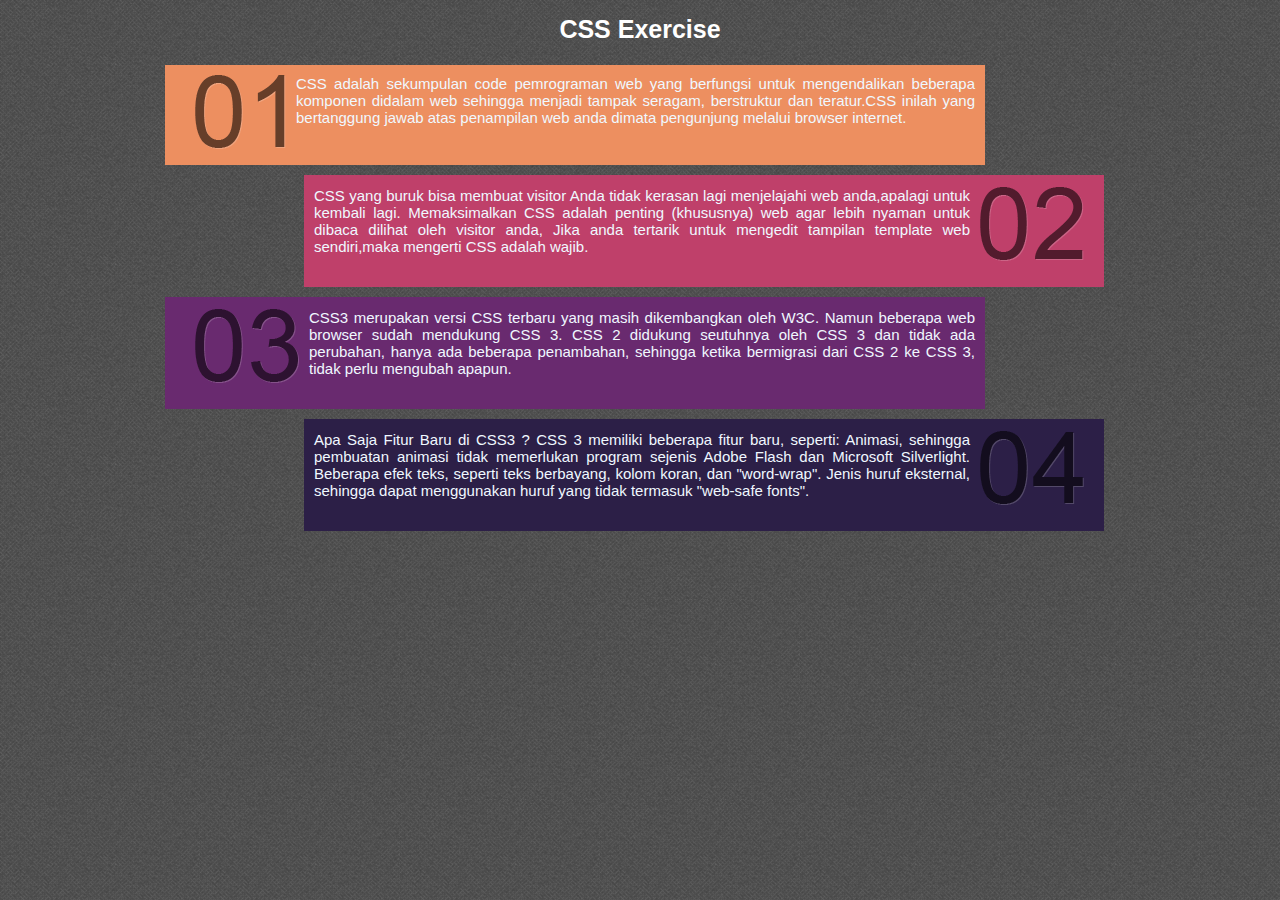
<file: HTML Exercise & Kuis/Aditya_Exercise_2/index.html>
<!DOCTYPE html>
<html>
  <head>
    <title>Exercise 2</title>
    <link rel="stylesheet" href="styles/styles.css" />
  </head>

  <body>
    <div id="wrapper">
      <div id="header">
        <h1>CSS Exercise</h1>
      </div>
      <div id="p1">
        <p>
          <img src="images/exercises_01.png" />CSS adalah sekumpulan code
          pemrograman web yang berfungsi untuk mengendalikan beberapa komponen
          didalam web sehingga menjadi tampak seragam, berstruktur dan
          teratur.CSS inilah yang bertanggung jawab atas penampilan web anda
          dimata pengunjung melalui browser internet.
        </p>
      </div>
      <div id="p2">
        <p>
          <img src="images/exercises_02.png" />CSS yang buruk bisa membuat
          visitor Anda tidak kerasan lagi menjelajahi web anda,apalagi untuk
          kembali lagi. Memaksimalkan CSS adalah penting (khususnya) web agar
          lebih nyaman untuk dibaca dilihat oleh visitor anda, Jika anda
          tertarik untuk mengedit tampilan template web sendiri,maka mengerti
          CSS adalah wajib.
        </p>
      </div>
      <div id="p3">
        <p>
          <img src="images/exercises_03.png" />CSS3 merupakan versi CSS terbaru
          yang masih dikembangkan oleh W3C. Namun beberapa web browser sudah
          mendukung CSS 3. CSS 2 didukung seutuhnya oleh CSS 3 dan tidak ada
          perubahan, hanya ada beberapa penambahan, sehingga ketika bermigrasi
          dari CSS 2 ke CSS 3, tidak perlu mengubah apapun.
        </p>
      </div>
      <div id="p4">
        <p>
          <img src="images/exercises_04.png" />Apa Saja Fitur Baru di CSS3 ? CSS
          3 memiliki beberapa fitur baru, seperti: Animasi, sehingga pembuatan
          animasi tidak memerlukan program sejenis Adobe Flash dan Microsoft
          Silverlight. Beberapa efek teks, seperti teks berbayang, kolom koran,
          dan "word-wrap". Jenis huruf eksternal, sehingga dapat menggunakan
          huruf yang tidak termasuk "web-safe fonts".
        </p>
      </div>
    </div>
  </body>
</html>
</file>
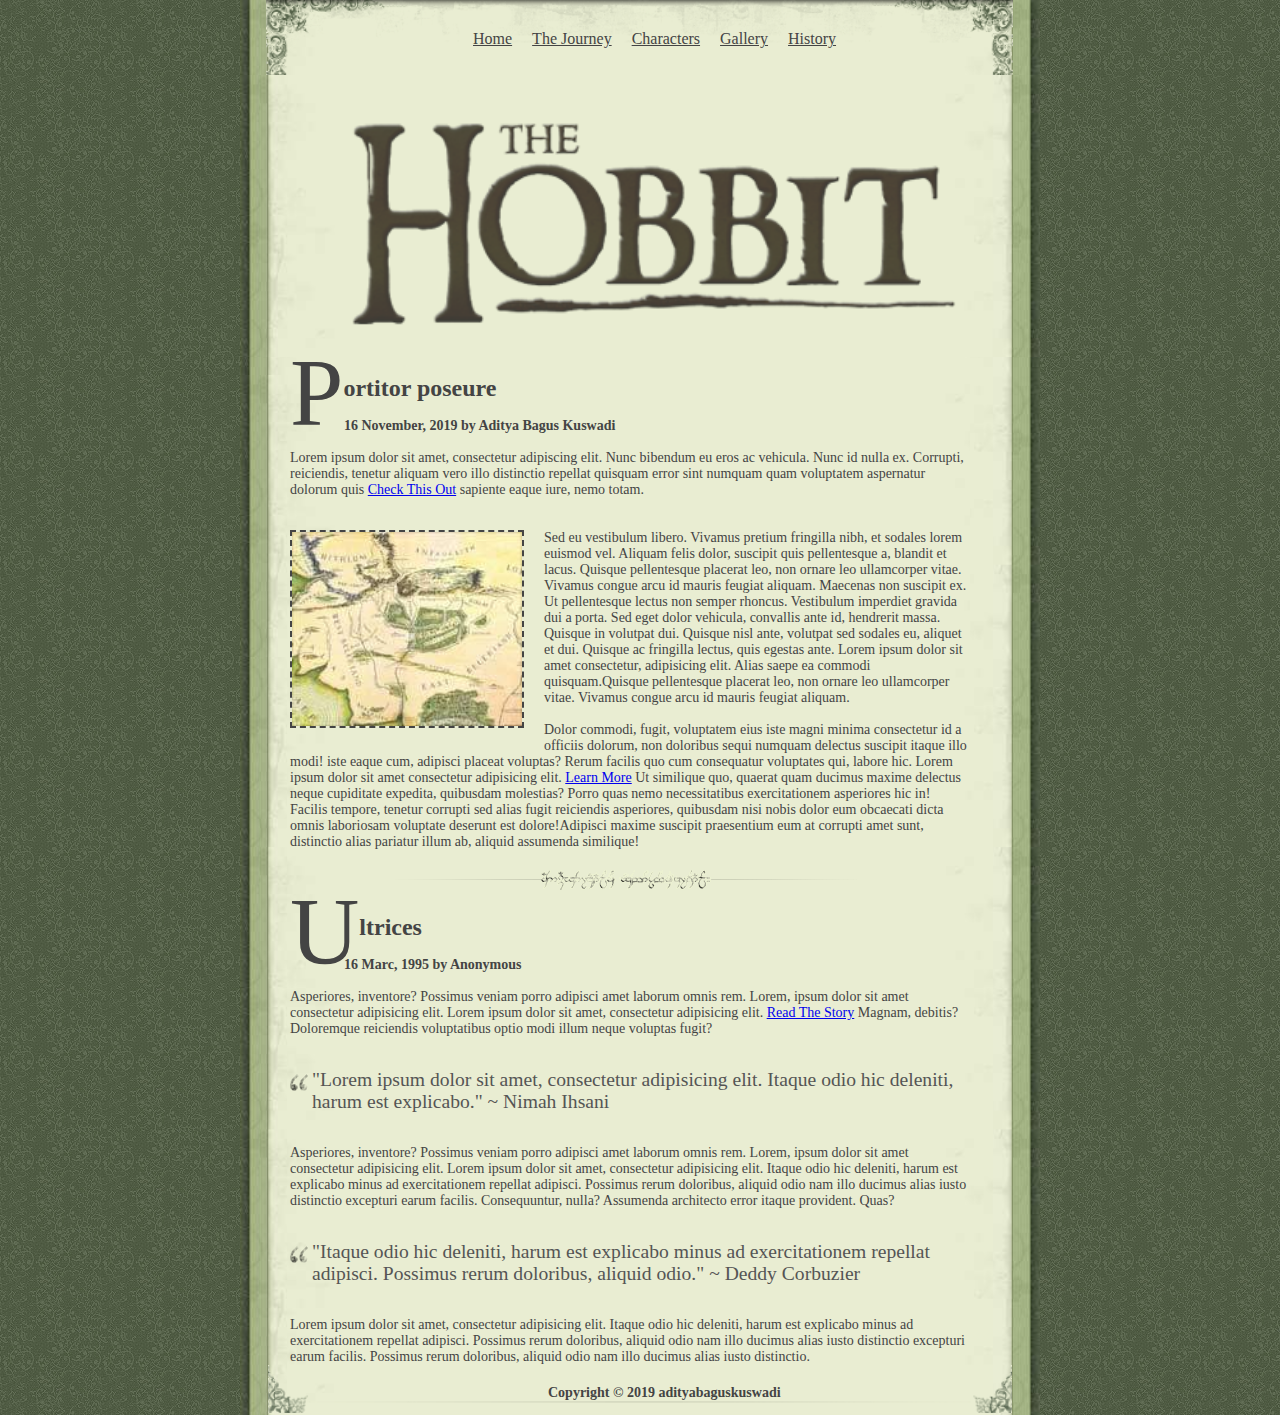
<file: HTML Exercise & Kuis/Aditya_Exercise_3/index.html>
<!DOCTYPE html>
<html>

<head>
  <meta charset="utf-8" />
  <meta http-equiv="X-UA-Compatible" content="IE=edge" />
</head>

<head>
  <title>Exercise 3</title>
  <link rel="stylesheet" href="styles/style.css" />
</head>

<body>
  <div id="wrapper">
    <div id="menu">
      <div id="menu_menu">
        <!-- Start Wrapper -->
        <ul>
          <li><a href="index.html">Home</a></li>
          <li><a href="#">The Journey</a></li>
          <li><a href="#">Characters</a></li>
          <li><a href="#">Gallery</a></li>
          <li><a href="#">History</a></li>
        </ul>
        <!-- End Wrapper -->
      </div>
    </div>
    <div id="top-image">
      <!-- Start top-image -->
      <div id="image">
        <img src="images/head_top_logo-hobbit.png" />
      </div>
      <!-- End top-image -->
    </div>
    <div id="content-master">
      <div id="content">
        <!-- Start content -->
        <h1>Portitor poseure</h1>
        <br />
        <h2>16 November, 2019 by Aditya Bagus Kuswadi</h2>
        <br />
        <p>
          Lorem ipsum dolor sit amet, consectetur adipiscing elit. Nunc
          bibendum eu eros ac vehicula. Nunc id nulla ex. Corrupti,
          reiciendis, tenetur aliquam vero illo distinctio repellat quisquam
          error sint numquam quam voluptatem aspernatur dolorum quis
          <a href="#">Check This Out</a> sapiente eaque iure, nemo totam.
        </p>
        <br /><br />
        <img src="images/map.jpg" id="gambar_map" />
        <p>
          Sed eu vestibulum libero. Vivamus pretium fringilla nibh, et sodales
          lorem euismod vel. Aliquam felis dolor, suscipit quis pellentesque
          a, blandit et lacus. Quisque pellentesque placerat leo, non ornare
          leo ullamcorper vitae. Vivamus congue arcu id mauris feugiat
          aliquam. Maecenas non suscipit ex. Ut pellentesque lectus non semper
          rhoncus. Vestibulum imperdiet gravida dui a porta. Sed eget dolor
          vehicula, convallis ante id, hendrerit massa. Quisque in volutpat
          dui. Quisque nisl ante, volutpat sed sodales eu, aliquet et dui.
          Quisque ac fringilla lectus, quis egestas ante. Lorem ipsum dolor
          sit amet consectetur, adipisicing elit. Alias saepe ea commodi
          quisquam.Quisque pellentesque placerat leo, non ornare leo
          ullamcorper vitae. Vivamus congue arcu id mauris feugiat aliquam.
        </p>
        <br />
        <p>
          Dolor commodi, fugit, voluptatem eius iste magni minima consectetur
          id a officiis dolorum, non doloribus sequi numquam delectus suscipit
          itaque illo modi! iste eaque cum, adipisci placeat voluptas? Rerum
          facilis quo cum consequatur voluptates qui, labore hic. Lorem ipsum
          dolor sit amet consectetur adipisicing elit.
          <a href="#">Learn More</a> Ut similique quo, quaerat quam ducimus
          maxime delectus neque cupiditate expedita, quibusdam molestias?
          Porro quas nemo necessitatibus exercitationem asperiores hic in!
          Facilis tempore, tenetur corrupti sed alias fugit reiciendis
          asperiores, quibusdam nisi nobis dolor eum obcaecati dicta omnis
          laboriosam voluptate deserunt est dolore!Adipisci maxime suscipit
          praesentium eum at corrupti amet sunt, distinctio alias pariatur
          illum ab, aliquid assumenda similique!
        </p>
        <div class="divider">
          <img src="images/divider.gif" />
        </div>
        <h1>Ultrices</h1>
        <br />
        <h2>16 Marc, 1995 by Anonymous</h2>
        <br />
        <p>
          Asperiores, inventore? Possimus veniam porro adipisci amet laborum
          omnis rem. Lorem, ipsum dolor sit amet consectetur adipisicing elit.
          Lorem ipsum dolor sit amet, consectetur adipisicing elit.
          <a href="#">Read The Story</a> Magnam, debitis? Doloremque
          reiciendis voluptatibus optio modi illum neque voluptas fugit?
        </p>
        <br /><br />
        <blockquote>
          "Lorem ipsum dolor sit amet, consectetur adipisicing elit. Itaque
          odio hic deleniti, harum est explicabo." ~ Nimah Ihsani
        </blockquote>
        <br /><br />
        <p>
          Asperiores, inventore? Possimus veniam porro adipisci amet laborum
          omnis rem. Lorem, ipsum dolor sit amet consectetur adipisicing elit.
          Lorem ipsum dolor sit amet, consectetur adipisicing elit. Itaque
          odio hic deleniti, harum est explicabo minus ad exercitationem
          repellat adipisci. Possimus rerum doloribus, aliquid odio nam illo
          ducimus alias iusto distinctio excepturi earum facilis.
          Consequuntur, nulla? Assumenda architecto error itaque provident.
          Quas?
        </p>
        <br /><br />
        <blockquote>
          "Itaque odio hic deleniti, harum est explicabo minus ad
          exercitationem repellat adipisci. Possimus rerum doloribus, aliquid
          odio." ~ Deddy Corbuzier
        </blockquote>
        <br /><br />
        <p>
          Lorem ipsum dolor sit amet, consectetur adipisicing elit. Itaque
          odio hic deleniti, harum est explicabo minus ad exercitationem
          repellat adipisci. Possimus rerum doloribus, aliquid odio nam illo
          ducimus alias iusto distinctio excepturi earum facilis. Possimus
          rerum doloribus, aliquid odio nam illo ducimus alias iusto
          distinctio.
        </p>

        <!-- End content -->
      </div>
    </div>
    <div id="footer-master">
      <div id="footer_isi">
        <!-- Start footer -->
        <strong>Copyright &copy; 2019 adityabaguskuswadi</strong>
        <!-- End footer -->
      </div>
    </div>
  </div>
</body>

</html>
</file>
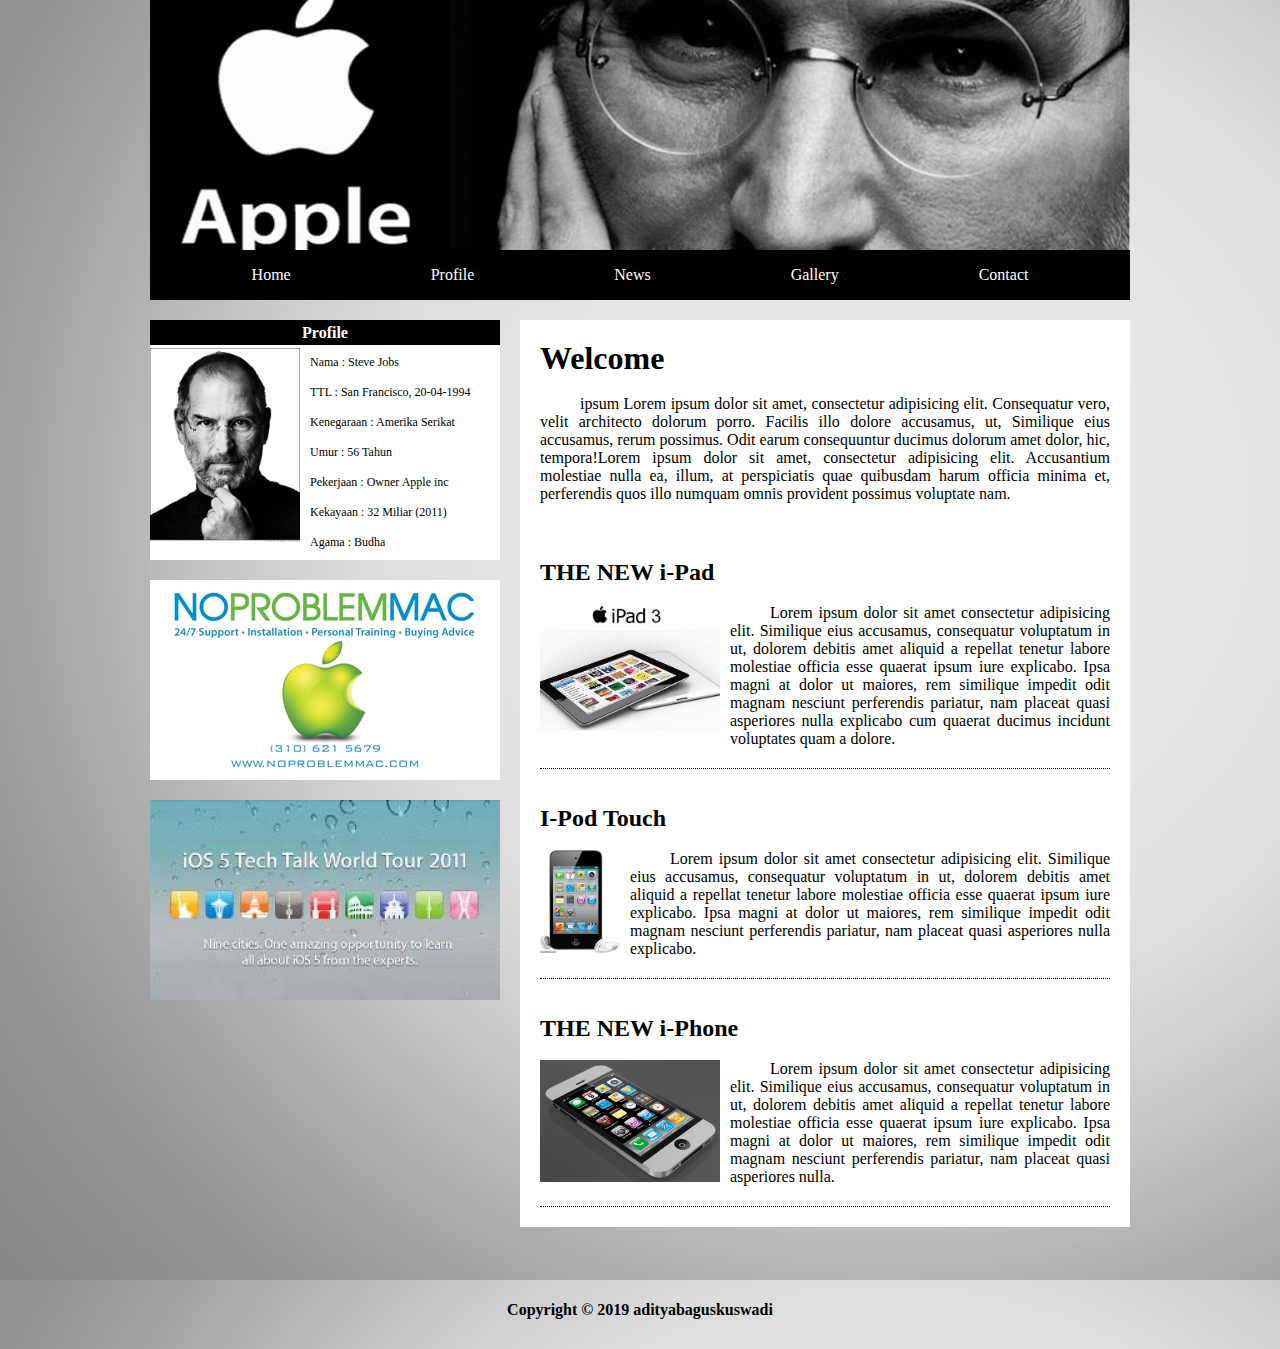
<file: HTML Exercise & Kuis/Aditya_Exercise_4/index.html>
<!DOCTYPE html>
<html>

<head>
  <meta charset="utf-8" />
  <meta http-equiv="X-UA-Compatible" content="IE=edge" />
</head>
<title>Exercises 4</title>
<link rel="stylesheet" href="styles.css" />
</head>

<body>
  <div class="content" id="header">
    <div class="img-header"></div>
    <div class="nav">
      <ul>
        <li><a href="">Home</a></li>
        <li><a href="">Profile</a></li>
        <li><a href="">News</a></li>
        <li><a href="">Gallery</a></li>
        <li><a href="">Contact</a></li>
      </ul>
    </div>
  </div>
  <div class="content" id="content">
    <div class="left">
      <div class="tag-head">
        <h4>Profile</h4>
      </div>
      <div class="row">
        <div class="foto-profile">
          <img src="images/10974v7-max-250x250.jpg" alt="" width="150" />
        </div>
        <div class="desk">
          <div>
            Nama : Steve Jobs
            <br />
            <br />
            TTL : San Francisco, 20-04-1994
            <br />
            <br />
            Kenegaraan : Amerika Serikat
            <br />
            <br />
            Umur : 56 Tahun
            <br />
            <br />
            Pekerjaan : Owner Apple inc
            <br />
            <br />
            Kekayaan : 32 Miliar (2011)
            <br />
            <br />
            Agama : Budha
          </div>
        </div>
      </div>
      <div class="row">
        <img src="images/noproblemmac.jpeg" alt="" />
      </div>
      <div class="row">
        <img src="images/thumb.php.jpg" alt="" />
      </div>
    </div>
    <div class="right">
      <h1>Welcome</h1>
      <br />
      <p align="justify" class="p">
        ipsum Lorem ipsum dolor sit amet, consectetur adipisicing elit.
        Consequatur vero, velit architecto dolorum porro. Facilis illo dolore
        accusamus, ut, Similique eius accusamus, rerum possimus. Odit earum
        consequuntur ducimus dolorum amet dolor, hic, tempora!Lorem ipsum
        dolor sit amet, consectetur adipisicing elit. Accusantium molestiae
        nulla ea, illum, at perspiciatis quae quibusdam harum officia minima
        et, perferendis quos illo numquam omnis provident possimus voluptate
        nam.
      </p>
      <br /><br />
      <h2>THE NEW i-Pad</h2>
      <br />
      <img src="images/ipad3-2.jpg" alt="" width="180" class="ipad" />
      <p align="justify" class="pdot p">
        Lorem ipsum dolor sit amet consectetur adipisicing elit. Similique
        eius accusamus, consequatur voluptatum in ut, dolorem debitis amet
        aliquid a repellat tenetur labore molestiae officia esse quaerat ipsum
        iure explicabo. Ipsa magni at dolor ut maiores, rem similique impedit
        odit magnam nesciunt perferendis pariatur, nam placeat quasi
        asperiores nulla explicabo cum quaerat ducimus incidunt voluptates
        quam a dolore.
      </p>
      <br /><br />
      <h2>I-Pod Touch</h2>
      <br />
      <img src="images/ipod-touch-4g.jpg" alt="" width="80" class="ipod" />
      <p align="justify" class="pdot p">
        Lorem ipsum dolor sit amet consectetur adipisicing elit. Similique
        eius accusamus, consequatur voluptatum in ut, dolorem debitis amet
        aliquid a repellat tenetur labore molestiae officia esse quaerat ipsum
        iure explicabo. Ipsa magni at dolor ut maiores, rem similique impedit
        odit magnam nesciunt perferendis pariatur, nam placeat quasi
        asperiores nulla explicabo.
      </p>
      <br /><br />
      <h2>THE NEW i-Phone</h2>
      <br />
      <img src="images/iphone-5-release-date.png" alt="" class="iphone" width="180" />
      <p align="justify" class="pdot p">
        Lorem ipsum dolor sit amet consectetur adipisicing elit. Similique
        eius accusamus, consequatur voluptatum in ut, dolorem debitis amet
        aliquid a repellat tenetur labore molestiae officia esse quaerat ipsum
        iure explicabo. Ipsa magni at dolor ut maiores, rem similique impedit
        odit magnam nesciunt perferendis pariatur, nam placeat quasi
        asperiores nulla.
      </p>
    </div>
  </div>
  <br />
  <div class="content" id="footer">
    <br /><br />
    <center>
      <p><strong> Copyright &copy; 2019 adityabaguskuswadi </strong></p>
    </center>
  </div>
</body>

</html>
</file>
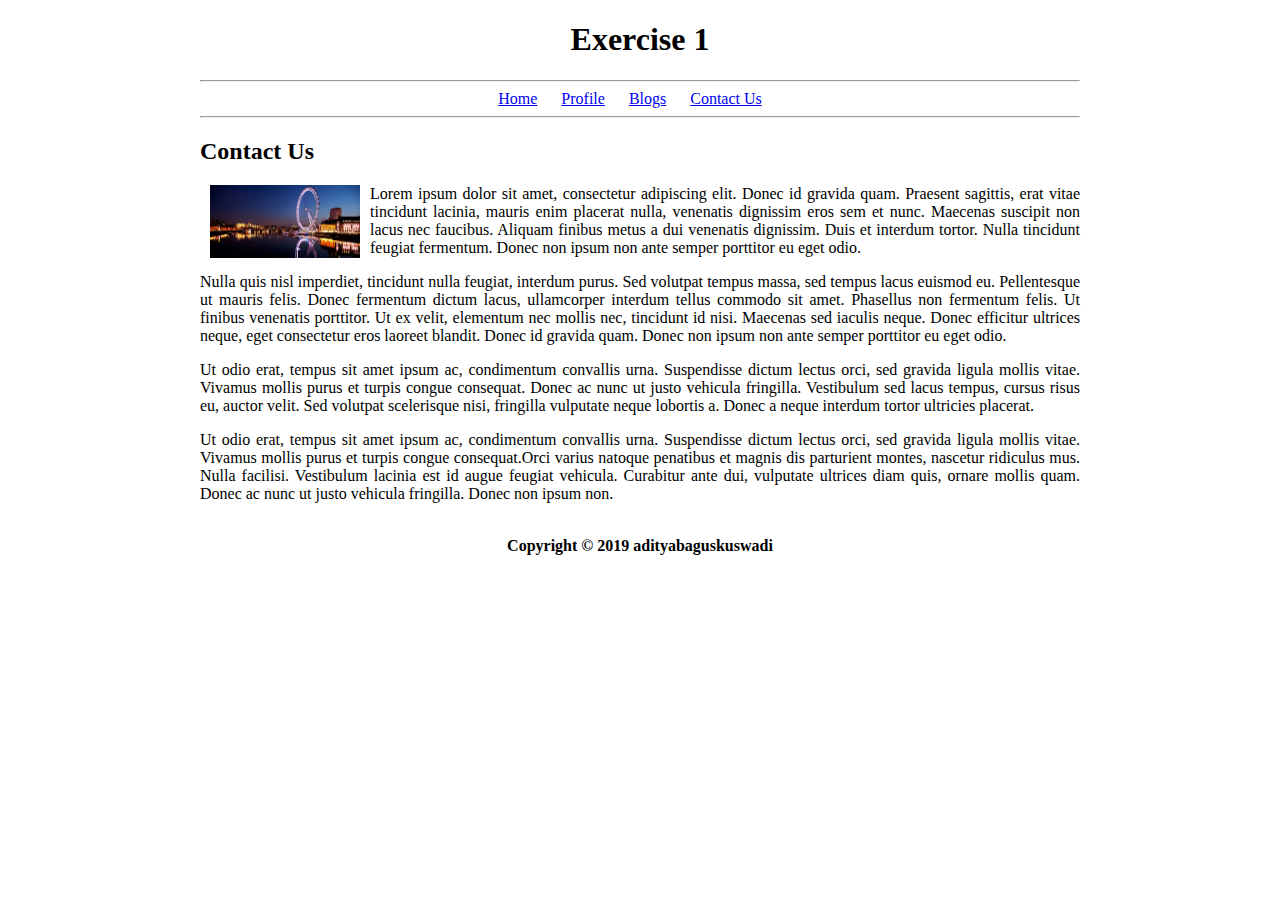
<file: HTML Exercise & Kuis/Aditya_Exercise_1/Contact Us.html>
<!doctype html>
<html>
  <head>
    <meta charset="utf-8">
    <title> Exercise 1 </title>
  </head>
  <body leftmargin="200" rightmargin="200">
    <center>
    <h1>Exercise 1</h1>
    </center>
    <hr>
    <center>
        <a href="Index.html">Home</a>&nbsp;&nbsp;&nbsp;&nbsp;&nbsp;
        <a href="Profile.html">Profile</a>&nbsp;&nbsp;&nbsp;&nbsp;&nbsp;
        <a href="Blogs.html">Blogs</a>&nbsp;&nbsp;&nbsp;&nbsp;&nbsp;
        <a href="Contact Us.html">Contact Us</a>&nbsp;&nbsp;&nbsp;&nbsp;&nbsp;
    </center>
    <hr>
    <h2>Contact Us</h2>
    <p align="justify"><img src="images/gopego_london.jpg" width="150" align="left" hspace="10"> Lorem ipsum dolor sit amet, consectetur adipiscing elit. Donec id gravida quam. Praesent sagittis, erat vitae tincidunt lacinia, mauris enim placerat nulla, venenatis dignissim eros sem et nunc. Maecenas suscipit non lacus nec faucibus. Aliquam finibus metus a dui venenatis dignissim. Duis et interdum tortor. Nulla tincidunt feugiat fermentum. Donec non ipsum non ante semper porttitor eu eget odio. </p>
    <p align="justify"> Nulla quis nisl imperdiet, tincidunt nulla feugiat, interdum purus. Sed volutpat tempus massa, sed tempus lacus euismod eu. Pellentesque ut mauris felis. Donec fermentum dictum lacus, ullamcorper interdum tellus commodo sit amet. Phasellus non fermentum felis. Ut finibus venenatis porttitor. Ut ex velit, elementum nec mollis nec, tincidunt id nisi. Maecenas sed iaculis neque. Donec efficitur ultrices neque, eget consectetur eros laoreet blandit. Donec id gravida quam. Donec non ipsum non ante semper porttitor eu eget odio. </p>
    <p align="justify"> Ut odio erat, tempus sit amet ipsum ac, condimentum convallis urna. Suspendisse dictum lectus orci, sed gravida ligula mollis vitae. Vivamus mollis purus et turpis congue consequat. Donec ac nunc ut justo vehicula fringilla. Vestibulum sed lacus tempus, cursus risus eu, auctor velit. Sed volutpat scelerisque nisi, fringilla vulputate neque lobortis a. Donec a neque interdum tortor ultricies placerat. </p>
    <p align="justify"> Ut odio erat, tempus sit amet ipsum ac, condimentum convallis urna. Suspendisse dictum lectus orci, sed gravida ligula mollis vitae. Vivamus mollis purus et turpis congue consequat.Orci varius natoque penatibus et magnis dis parturient montes, nascetur ridiculus mus. Nulla facilisi. Vestibulum lacinia est id augue feugiat vehicula. Curabitur ante dui, vulputate ultrices diam quis, ornare mollis quam.  Donec ac nunc ut justo vehicula fringilla. Donec non ipsum non. </p>
    <br>
  </body>
  <center>
      <strong> Copyright &copy; 2019 adityabaguskuswadi</strong>
  </center>
</html>
</file>
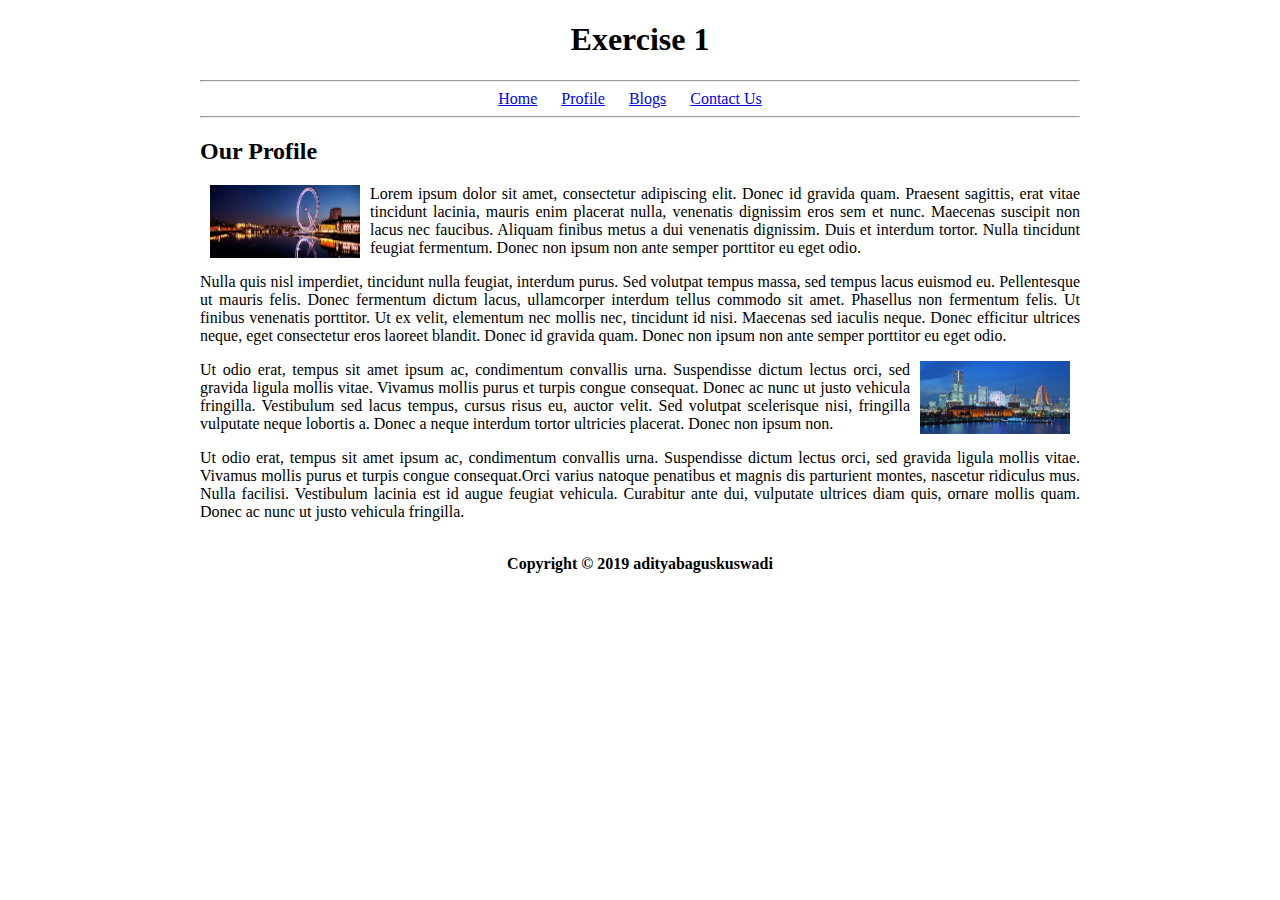
<file: HTML Exercise & Kuis/Aditya_Exercise_1/Profile.html>
<!doctype html>
<html>

<head>
  <meta charset="utf-8">
  <title> Exercise 1 </title>
</head>

<body leftmargin="200" rightmargin="200">
  <center>
    <h1>Exercise 1</h1>
  </center>
  <hr>
  <center>
    <a href="Index.html">Home</a>&nbsp;&nbsp;&nbsp;&nbsp;&nbsp;
    <a href="Profile.html">Profile</a>&nbsp;&nbsp;&nbsp;&nbsp;&nbsp;
    <a href="Blogs.html">Blogs</a>&nbsp;&nbsp;&nbsp;&nbsp;&nbsp;
    <a href="Contact Us.html">Contact Us</a>&nbsp;&nbsp;&nbsp;&nbsp;&nbsp;
  </center>
  <hr>
  <h2>Our Profile</h2>
  <p align="justify"><img src="images/gopego_london.jpg" width="150" align="left" hspace="10"> Lorem ipsum dolor sit
    amet, consectetur adipiscing elit. Donec id gravida quam. Praesent sagittis, erat vitae tincidunt lacinia, mauris
    enim placerat nulla, venenatis dignissim eros sem et nunc. Maecenas suscipit non lacus nec faucibus. Aliquam finibus
    metus a dui venenatis dignissim. Duis et interdum tortor. Nulla tincidunt feugiat fermentum. Donec non ipsum non
    ante semper porttitor eu eget odio. </p>
  <p align="justify"> Nulla quis nisl imperdiet, tincidunt nulla feugiat, interdum purus. Sed volutpat tempus massa, sed
    tempus lacus euismod eu. Pellentesque ut mauris felis. Donec fermentum dictum lacus, ullamcorper interdum tellus
    commodo sit amet. Phasellus non fermentum felis. Ut finibus venenatis porttitor. Ut ex velit, elementum nec mollis
    nec, tincidunt id nisi. Maecenas sed iaculis neque. Donec efficitur ultrices neque, eget consectetur eros laoreet
    blandit. Donec id gravida quam. Donec non ipsum non ante semper porttitor eu eget odio. </p>
  <p align="justify"><img src="images/gopego_yokohama.jpg" width="150" align="right" hspace="10"> Ut odio erat, tempus
    sit amet ipsum ac, condimentum convallis urna. Suspendisse dictum lectus orci, sed gravida ligula mollis vitae.
    Vivamus mollis purus et turpis congue consequat. Donec ac nunc ut justo vehicula fringilla. Vestibulum sed lacus
    tempus, cursus risus eu, auctor velit. Sed volutpat scelerisque nisi, fringilla vulputate neque lobortis a. Donec a
    neque interdum tortor ultricies placerat. Donec non ipsum non. </p>
  <p align="justify"> Ut odio erat, tempus sit amet ipsum ac, condimentum convallis urna. Suspendisse dictum lectus
    orci, sed gravida ligula mollis vitae. Vivamus mollis purus et turpis congue consequat.Orci varius natoque penatibus
    et magnis dis parturient montes, nascetur ridiculus mus. Nulla facilisi. Vestibulum lacinia est id augue feugiat
    vehicula. Curabitur ante dui, vulputate ultrices diam quis, ornare mollis quam. Donec ac nunc ut justo vehicula
    fringilla. </p>
  <br>
</body>
<center>
  <strong> Copyright &copy; 2019 adityabaguskuswadi</strong>
</center>

</html>
</file>
<file: HTML Exercise & Kuis/Aditya_Exercise_2/styles/styles.css>
@charset "utf-8";
/* CSS Document */

* {
    margin: 0px;
    padding: 0px;
    font-size: 15px;
    font-family: "Segoe UI", Tahoma, Geneva, Verdana, sans-serif;
    color: aliceblue;
}

body {
    background-image: url(../images/tweed.png);
}

#wrapper {
    width: 950px;
    height: 650px;
    margin: auto;
}

#wrapper #header {
    height: 50px;
    padding-top: 15px;
}

#wrapper #header h1 {
    font-size: 25px;
    color: #ffffff;
    text-align: center;
}

#wrapper #p1 {
    width: 800px;
    height: 90px;
    background-color: #ed8f60;
    padding-top: 10px;
    padding-left: 20px;
}

#wrapper #p2 {
    width: 800px;
    height: 80px;
    background-color: #bf406a;
    margin-top: 10px;
    padding-top: 12px;
    padding-bottom: 20px;
    margin-left: 139px;
}

#wrapper #p3 {
    width: 800px;
    height: 100px;
    background-color: #692a6f;
    margin-top: 10px;
    padding-top: 12px;
    padding-left: 20px;
}

#wrapper #p4 {
    width: 800px;
    height: 80px;
    background-color: #2c1f47;
    margin-top: 10px;
    margin-bottom: 50px;
    padding-top: 12px;
    padding-bottom: 20px;
    margin-left: 139px;
}

#wrapper #p1 p {
    text-align: justify;
    margin-bottom: 20px;
    margin-right: 10px;
}

#wrapper #p2 p {
    text-align: justify;
    margin-bottom: 20px;
    margin-right: 10px;
    padding-left: 10px;
}

#wrapper #p3 p {
    text-align: justify;
    margin-bottom: 20px;
    margin-right: 10px;
}

#wrapper #p4 p {
    text-align: justify;
    margin-bottom: 20px;
    margin-right: 10px;
    padding-left: 10px;
}

#wrapper #p1 p img {
    height: auto;
    float: left;
    margin-right: 10px;
    margin-left: 10px;
}

#wrapper #p2 p img {
    height: auto;
    float: right;
    margin-right: 10px;
    margin-left: 10px;
}

#wrapper #p3 p img {
    height: auto;
    float: left;
    margin-right: 10px;
    margin-left: 10px;
}

#wrapper #p4 p img {
    height: auto;
    float: right;
    margin-right: 10px;
    margin-left: 10px;
}
</file>
<file: HTML Exercise & Kuis/Aditya_Exercise_3/styles/style.css>
* {
    margin: 0px;
    padding: 0px;
    font-size: 14px;
    font-family: Cambria, Cochin, Georgia, Times, 'Times New Roman', serif;
}

body {
    background-image: url(../images/bg.jpg);
}

#wrapper {
    width: 800px;
    min-height: 650px;
    margin: auto;
    background-image: url(../images/bgcontainer.jpg);
    background-size: 800px;
}

#wrapper #menu {
    min-height: 75px;
    background-image: url(../images/bgcontent.gif);
    background-repeat: no-repeat;
    background-size: 747px;
    margin-left: 26px;
}

#wrapper #menu_menu {
    width: 400px;
    margin: auto;
}

#wrapper #menu ul {
    list-style-type: none;
}

#wrapper #menu ul li {
    text-align: center;
}

#wrapper #menu ul li a {
    float: left;
    font-family: 'Times New Roman', Times, serif;
    font-size: 16px;
    margin-top: 30px;
    display: block;
    margin-left: 20px;
    color: #444;
}

#wrapper #top-image {
    width: 800px;
    min-height: 300px;
    background-image: url(../images/bgcontainer.jpg);
    background-repeat: no-repeat;
    background-size: 800px;
}

#wrapper #top-image #image img {
    width: 700px;
    margin-left: 60px;
    margin-top: 30px;
}

#wrapper #content-master {
    background-image: url(../images/bgcontainer.jpg);
    background-repeat: no-repeat;
    background-size: 800px;
    width: 730px;
}

#wrapper #content-master #content {
    min-height: 650px;
    padding-left: 50px;
}

#wrapper #content-master #content h1 {
    color: #444;
    font-size: 24px;
    font-family: 'Times New Roman', Times, serif;
}

#wrapper #content-master #content h1::first-letter {
    font-family: 'Times New Roman', Times, serif;
    font-weight: 100;
    display: block;
    float: left;
    font-size: 4em;
    color: #444;
    line-height: 35px;
}

#wrapper #content-master #content h2 {
    font-family: 'Times New Roman', Times, serif;
    color: #444;
    margin-left: 54px;
}

#wrapper #content-master #content p {
    font-family: 'Times New Roman', Times, serif;
    color: #444;
}

#wrapper #content-master #content p a {
    font-family: 'Times New Roman', Times, serif;
}

#wrapper #content-master #content #gambar_map {
    width: 230px;
    height: auto;
    border: dashed #444 2px;
    float: left;
    margin-right: 20px;
    margin-bottom: 20px;
}

#wrapper #content-master #content .divider {
    margin: 20px auto;
    width: 560px;
}

#wrapper #content-master #content .divider img {
    height: 20px;
}

#wrapper #content-master #content blockquote {
    background: url(../images/quote.gif) no-repeat;
    color: #555;
    font: normal 1.4em serif;
    padding-left: 22px;
}

#wrapper #footer-master {
    min-height: 50px;
    background-image: url(../images/bgfooter.gif);
    background-repeat: no-repeat;
    background-size: 744px;
    margin-left: 28px;
}

#wrapper #footer-master #footer_isi {
    color: #444;
    margin: auto;
    margin-left: 280px;
    padding-top: 20px;
}
</file>
<file: HTML Exercise & Kuis/Aditya_Exercise_4/styles.css>
* {
	margin: 0;
	padding: 0;
	border: none;
	font-family: 'Times New Roman', Times, serif;
}

body {
	background: url('images/main_bg.gif');
}

.content {
	margin: 0 150px 0 150px;
}

#header {
	background-image: url(images/steve-jobs-face.jpg);
	background-position: right;
	background-repeat: no-repeat;
	background-size: cover;
	width: auto;
	height: 300px;
}

.img-header {
	background-image: url(images/logo-apple1.jpg);
	background-position: left;
	background-repeat: no-repeat;
	background-size: 300px 300px;
	width: 400px;
	height: 250px;
}

.nav {
	background-color: black;
	width: 100%;
	height: 50px;
}

.nav {
	display: flex;
	justify-content: center;
	align-items: center;
}

.nav ul li {
	list-style: none;
	float: left;
	padding: 0 70px 0 70px;
}

.nav ul li a {
	text-decoration: none;
	color: white;
}

#content {
	display: flex;
}

#content .left {
	margin: 20px 20px 20px 0;
}

#content .right {
	margin: 20px 0 20px 0;
	background-color: white;
	padding: 20px;
}

#content .left .row {
	margin: 0 0 20px 0;
	display: flex;
	background-color: white;
}

#content .left .row .foto-profile {
	position: relative;
	top: 3px;
}

#content .left .row .desk {
	margin: 10px;
	font-size: 12px;
}

#content .left .tag-head {
	position: relative;
	display: flex;
	flex-wrap: wrap;
	background-color: black;
	height: 25px;
	color: white;
	justify-content: center;
	align-content: center;
}

#content .right .p {
	text-indent: 40px;
	padding-bottom: 20px;
}

#content .right .pdot {
	border-bottom: 1px dotted black;
}

#content .right .ipad,
.ipod,
.iphone {
	float: left;
	padding-right: 10px;
}

#footer {
	padding-bottom: 30px;
}
</file>
